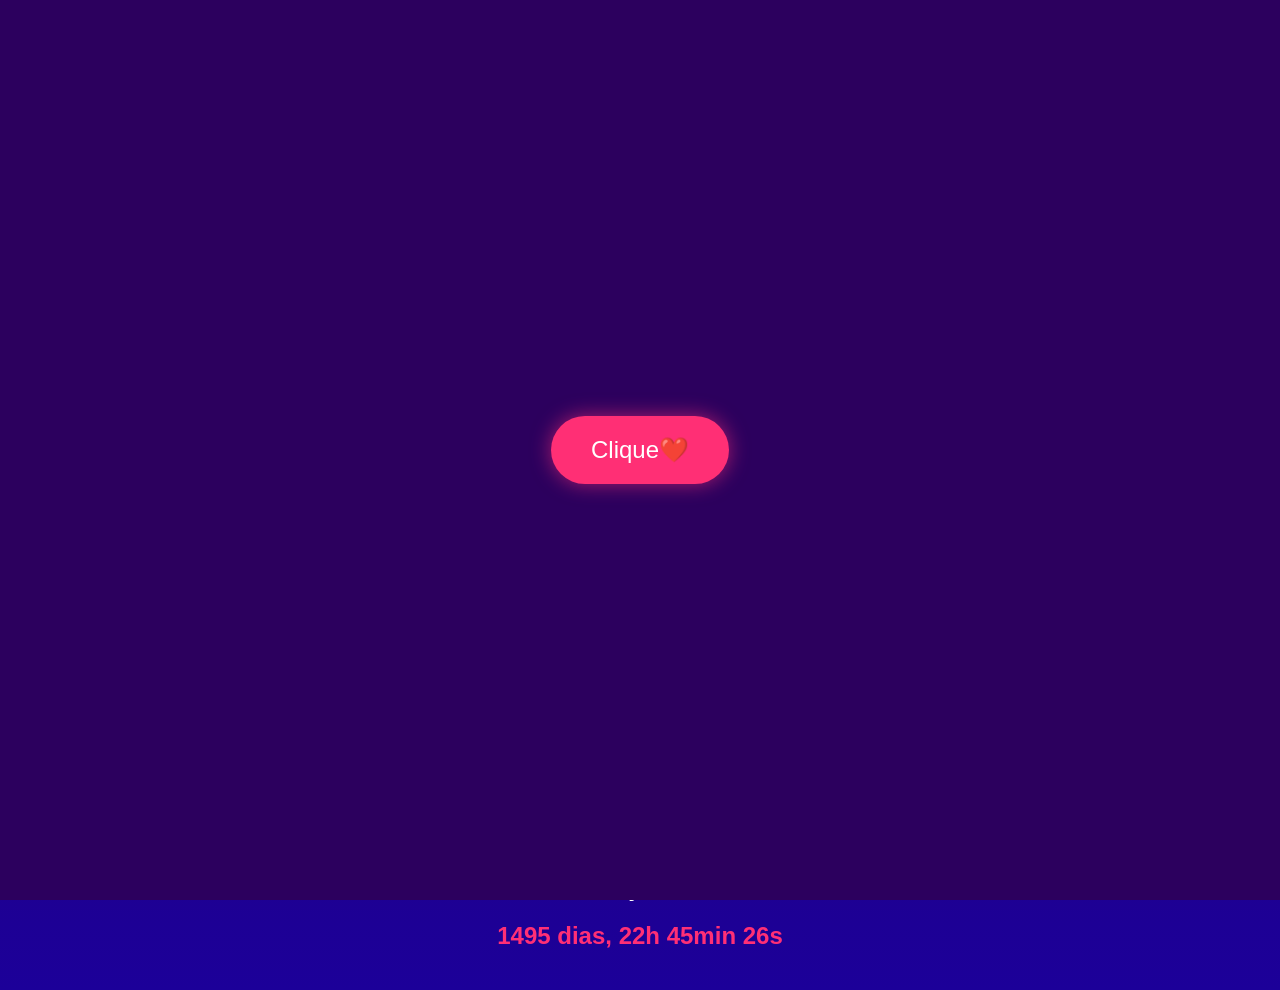
<file: index.html>
<!DOCTYPE html>
<html lang="pt-br">
<head>
    <meta charset="UTF-8">
    <meta name="viewport" content="width=device-width, initial-scale=1.0">
    <title>Presente</title>
    <link rel="stylesheet" href="style.css">
</head>
<body>

    <div id="intro-screen">
        <button id="btnEntrar">Clique❤️</button>
    </div>

    <div class="music-card">
        <img src="fotos/capa.jpg" alt="Capa da música" class="cover">
        <div class="info">
            <h3>Eu Sou Feliz Assim</h3>
            <p>Ferrugem</p>
            <span class="preview">Prévia</span>
        </div>
        <div class="actions">
            <button class="play" id="playBtn">▶</button>
        </div>
        <audio id="audio" src="DVD PRAZER, EU SOU FERRUGEM_ _EU SOU FELIZ ASSIM_.mp3"></audio>
    </div>

    <div class="section fotos">
        <div class="slider">
            <div class="slides">
                <img src="fotos/foto1.JPEG" alt="Foto 1">
                <img src="fotos/foto2.JPEG" alt="Foto 2">
                <img src="fotos/foto3.JPEG" alt="Foto 3">
            </div>
        </div>
    </div>

    <div class="section cartinha">
        <h2>Te amo, Meu Bem</h2>
        <p>Todos os dias que eu estou com você são incríveis, obrigado por melhorar a minha vida e me ajudar a melhorar como pessoa. Eu te amo e vou te amar até tu enjoar de mim. (vc não me atraplha, mas eu precisava terminar isso aqui ksksk)</p>
    </div>

    <div class="contador-amor">
        <h2>Estamos juntos há...</h2>
        <p id="tempoJuntos">Carregando...</p>
    </div>

<script src="main.js"></script>

</body>
</html>
</file>
<file: style.css>
* {
            margin: 0;
            padding: 0;
            box-sizing: border-box;
        }
        
        body {
            background: linear-gradient(to bottom, #2c005e, #1c0099);
            font-family: 'Segoe UI', sans-serif;
            color: white;
            padding: 20px;
            scroll-behavior: smooth;
        }
        
        h1, h2 {
            text-align: center;
            margin-bottom: 20px;
        }
        
        .section { margin: 40px 0; }
        
        .fotos img {
            width: 200px;
            height: auto;
            margin: 10px;
            border-radius: 12px;
            box-shadow: 0 0 10px rgba(255,255,255,0.1);
        }
        
        .fotos {
            display: flex;
            flex-wrap: wrap;
            justify-content: center;
        }
        
        .frases, .cartinha {
            max-width: 600px;
            margin: auto;
            text-align: center;
            font-size: 1.2em;
            line-height: 1.6em;
        }
        
        .linha-tempo ul {
            list-style: none;
            padding: 0;
        }
        
        .linha-tempo li {
            margin: 10px 0;
            background: #1f0042;
            padding: 10px;
            border-left: 4px solid #4caf50;
        }
        
        audio {
            display: block;
            margin: 20px auto;
        }

        .slider {
            width: 100%;
            max-width: 300px;
            margin: auto;
            overflow: hidden;
            border-radius: 10px;
        }

        .slides {
            display: flex;
            transition: transform 0.5s ease-in-out;
            width: 300%; 
        }   

        .slides img {
            width: 300px;
            height: auto;
            flex-shrink: 0;
            object-fit: cover; 
            margin: 0;
            padding: 0;
            border: none;
            border-radius: 0;
            box-shadow: none;
        }
        
        .music-card {
            display: flex;
            align-items: center;
            background: linear-gradient(to right, #ff2f75, #e121a3);
            color: white;
            border-radius: 20px;
            padding: 15px;
            gap: 15px;
            max-width: 500px;
            margin: 40px auto;
            box-shadow: 0 0 15px rgba(255, 255, 255, 0.1);
            font-family: 'Segoe UI', sans-serif;
        }

        .cover {
            width: 60px;
            height: 60px;
            border-radius: 12px;
            object-fit: cover;
        }
        
        .info {
            flex: 1;
        }
        
        .info h3 {
            margin: 0;
            font-size: 1.1em;
        }

        .info p {
            margin: 2px 0;
            font-size: 0.9em;
            opacity: 0.9;
        }
        
        .preview {
            font-size: 0.7em;
            background: white;
            color: #ff2f75;
            border-radius: 6px;
            padding: 2px 6px;
            font-weight: bold;
        }

        .actions {
            display: flex;
            align-items: center;
            gap: 8px;
        }
        
        .icon, .play {
            background: #e121a3;
            color: #ffffff;
            border: none;
            border-radius: 50%;
            width: 34px;
            height: 34px;
            font-size: 1em;
            cursor: pointer;
            display: flex;
            align-items: center;
            justify-content: center;
        }

        .contador-amor {
            text-align: center;
            margin-top: 50px;
            padding: 20px;
            border-radius: 16px;
            max-width: 400px;
            margin-left: auto;
            margin-right: auto;
        }

        #tempoJuntos {
            font-size: 1.5em;
            margin-top: 10px;
            font-weight: bold;
            color: #ff2f75;
        }

        /* TELA DE INTRODUÇÃO */
#intro-screen {
    position: fixed;
    top: 0;
    left: 0;
    width: 100%;
    height: 100%;
    background: #2c005e; /* Mesma cor do fundo do site */
    z-index: 9999; /* Fica em cima de tudo */
    display: flex;
    justify-content: center;
    align-items: center;
    transition: opacity 1s ease;
}

#btnEntrar {
    padding: 20px 40px;
    font-size: 1.5em;
    background: #ff2f75;
    color: white;
    border: none;
    border-radius: 50px;
    cursor: pointer;
    box-shadow: 0 0 20px rgba(255, 47, 117, 0.6);
    animation: pulsar 1.5s infinite alternate;
}

@keyframes pulsar {
    from { transform: scale(1); }
    to { transform: scale(1.1); }
}

/* CHUVA DE CORAÇÕES */
.coracao {
    position: fixed;
    top: -10vh;
    color: #ff2f75;
    font-size: 20px;
    animation: cair linear forwards;
    z-index: 0; /* Fica atrás do conteúdo principal se possível, ou use z-index baixo */
    opacity: 0.8;
}

@keyframes cair {
    to {
        transform: translateY(110vh) rotate(360deg);
    }
}
</file>
